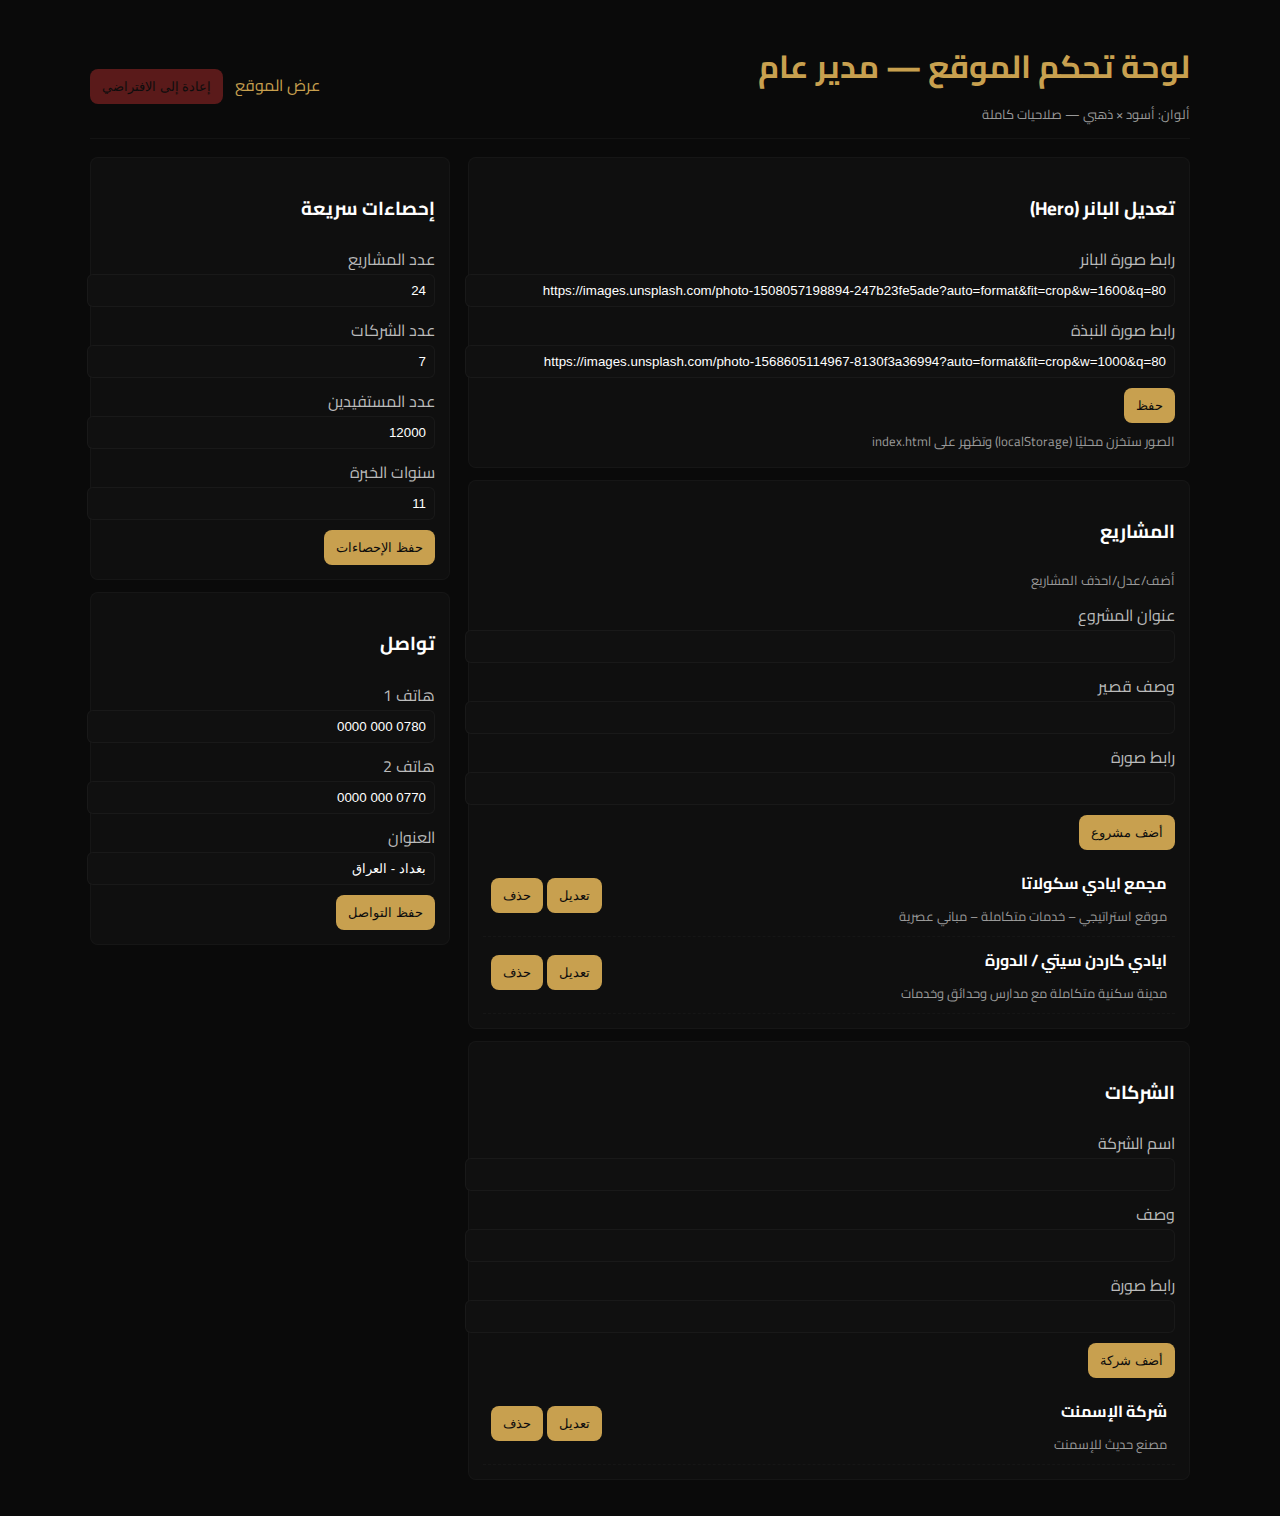
<file: admin.html>
<!doctype html>
<html lang="ar" dir="rtl">
<head>
  <meta charset="utf-8" />
  <meta name="viewport" content="width=device-width,initial-scale=1" />
  <title>لوحة تحكم — الايادي المتحدة</title>
  <link href="https://fonts.googleapis.com/css2?family=Cairo:wght@400;700&display=swap" rel="stylesheet">
  <style>
    /* مبسط داخل الملف لتسهيل التشغيل */
    :root{--black:#0D0D0D;--gold:#C8A04F;--white:#fff;--bg:#0a0a0a}
    body{margin:0;font-family:'Cairo',sans-serif;background:var(--bg);color:var(--white)}
    .wrap{max-width:1100px;margin:18px auto;padding:18px}
    header{display:flex;justify-content:space-between;align-items:center;border-bottom:1px solid rgba(255,255,255,0.04);padding-bottom:12px}
    h1{margin:0;color:var(--gold)}
    .dash{display:grid;grid-template-columns:1fr 360px;gap:18px;margin-top:18px}
    .panel{background:#0f0f0f;padding:14px;border-radius:8px;border:1px solid rgba(255,255,255,0.03)}
    label{display:block;color:#bbb;margin-top:8px}
    input[type=text],textarea,select{width:100%;padding:8px;border-radius:6px;border:1px solid rgba(255,255,255,0.04);background:#101010;color:var(--white)}
    button{background:var(--gold);color:var(--black);border:0;padding:10px 12px;border-radius:8px;cursor:pointer;margin-top:10px}
    .small{font-size:13px;color:#999;margin-top:6px}
    .list{max-height:300px;overflow:auto;margin-top:10px}
    .list-item{padding:8px;border-bottom:1px dashed rgba(255,255,255,0.03);display:flex;justify-content:space-between;gap:8px}
    a.preview{display:inline-block;margin-left:8px;color:var(--gold);text-decoration:none}
    .danger{background:#5a1a1a}
  </style>
</head>
<body>
  <div class="wrap">
    <header>
      <div>
        <h1>لوحة تحكم الموقع — مدير عام</h1>
        <div class="small">ألوان: أسود × ذهبي — صلاحيات كاملة</div>
      </div>
      <div>
        <a class="preview" href="index.html" target="_blank">عرض الموقع</a>
        <button id="resetBtn" class="danger">إعادة إلى الافتراضي</button>
      </div>
    </header>

    <div class="dash">
      <div>
        <section class="panel">
          <h3>تعديل البانر (Hero)</h3>
          <label>رابط صورة البانر</label>
          <input id="heroImage" type="text" />
          <label>رابط صورة النبذة</label>
          <input id="aboutImage" type="text" />
          <button id="saveHero">حفظ</button>
          <div class="small">الصور ستخزن محليًا (localStorage) وتظهر على index.html</div>
        </section>

        <section class="panel" style="margin-top:12px">
          <h3>المشاريع</h3>
          <div class="small">أضف/عدل/احذف المشاريع</div>

          <label>عنوان المشروع</label>
          <input id="projTitle" type="text"/>
          <label>وصف قصير</label>
          <input id="projDesc" type="text"/>
          <label>رابط صورة</label>
          <input id="projImg" type="text"/>
          <button id="addProj">أضف مشروع</button>

          <div class="list" id="projectsList"></div>
        </section>

        <section class="panel" style="margin-top:12px">
          <h3>الشركات</h3>
          <label>اسم الشركة</label>
          <input id="compTitle" type="text"/>
          <label>وصف</label>
          <input id="compDesc" type="text"/>
          <label>رابط صورة</label>
          <input id="compImg" type="text"/>
          <button id="addComp">أضف شركة</button>

          <div class="list" id="companiesList"></div>
        </section>
      </div>

      <aside>
        <section class="panel">
          <h3>إحصاءات سريعة</h3>
          <label>عدد المشاريع</label>
          <input id="statProjects" type="text"/>
          <label>عدد الشركات</label>
          <input id="statCompanies" type="text"/>
          <label>عدد المستفيدين</label>
          <input id="statBenef" type="text"/>
          <label>سنوات الخبرة</label>
          <input id="statYears" type="text"/>
          <button id="saveStats">حفظ الإحصاءات</button>
        </section>

        <section class="panel" style="margin-top:12px">
          <h3>تواصل</h3>
          <label>هاتف 1</label><input id="phone1" type="text"/>
          <label>هاتف 2</label><input id="phone2" type="text"/>
          <label>العنوان</label><input id="address" type="text"/>
          <button id="saveContact">حفظ التواصل</button>
        </section>
      </aside>
    </div>
  </div>

  <script src="admin.js"></script>
</body>
</html>
</file>
